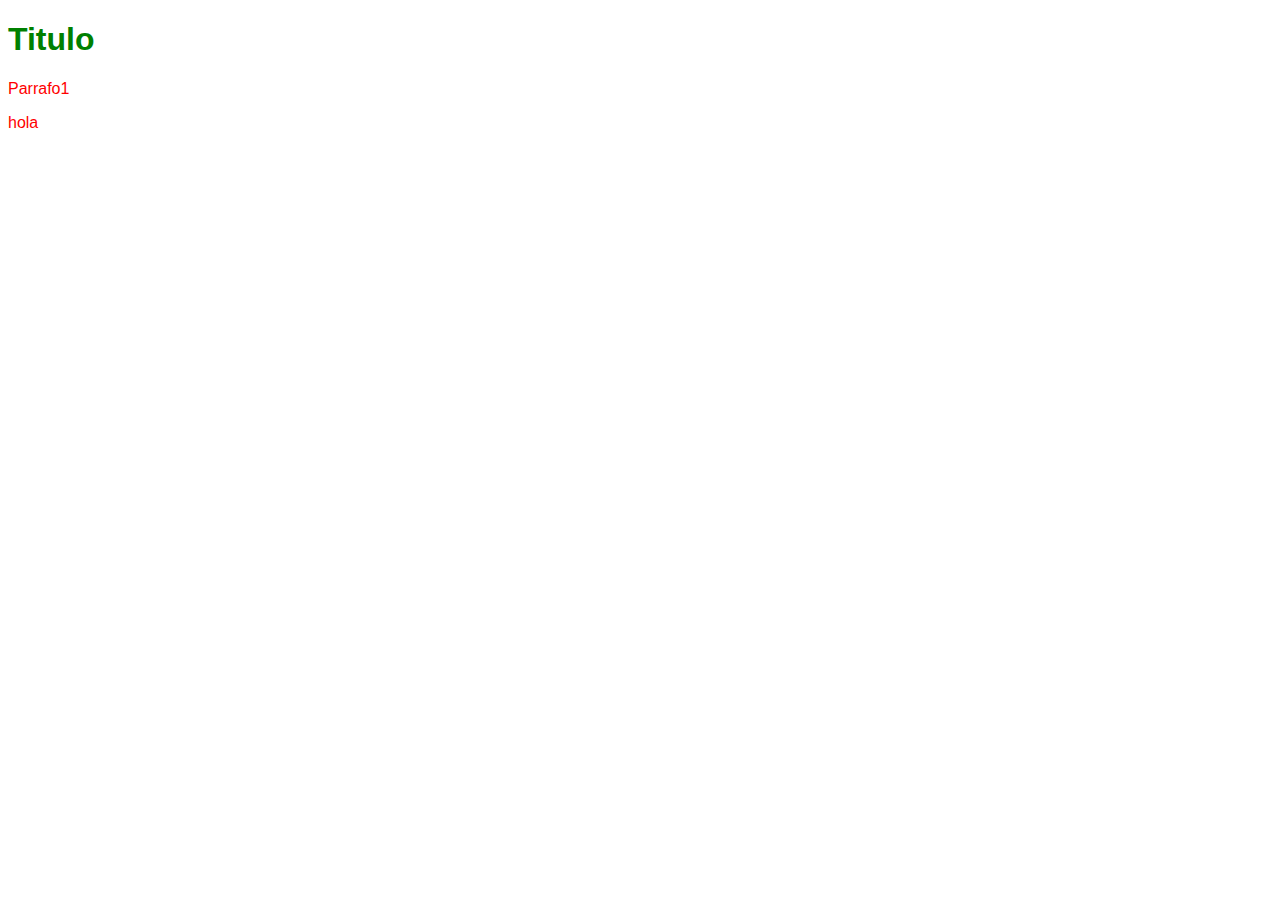
<file: index.html>
<!DOCTYPE html>
<html lang="en">
<head>
    <meta charset="UTF-8">
    <meta http-equiv="X-UA-Compatible" content="IE=edge">
    <meta name="viewport" content="width=device-width, initial-scale=1.0">
    <link rel="stylesheet" href="CSS/estilos.css">
    <title>Document</title>
</head>
<body>
    <h1>Titulo</h1>
    <p>Parrafo1</p>
    <div>
        <p>hola</p>
    </div>
    <script src="Scripts/aplicacion.js"></script>
</body>
</html>
</file>
<file: CSS/estilos.css>
h1 {
    color: green;
}

p {
    color: red;
}

h1,p {
    font-family: 'Franklin Gothic Medium', 'Arial Narrow', Arial, sans-serif;
}
</file>
